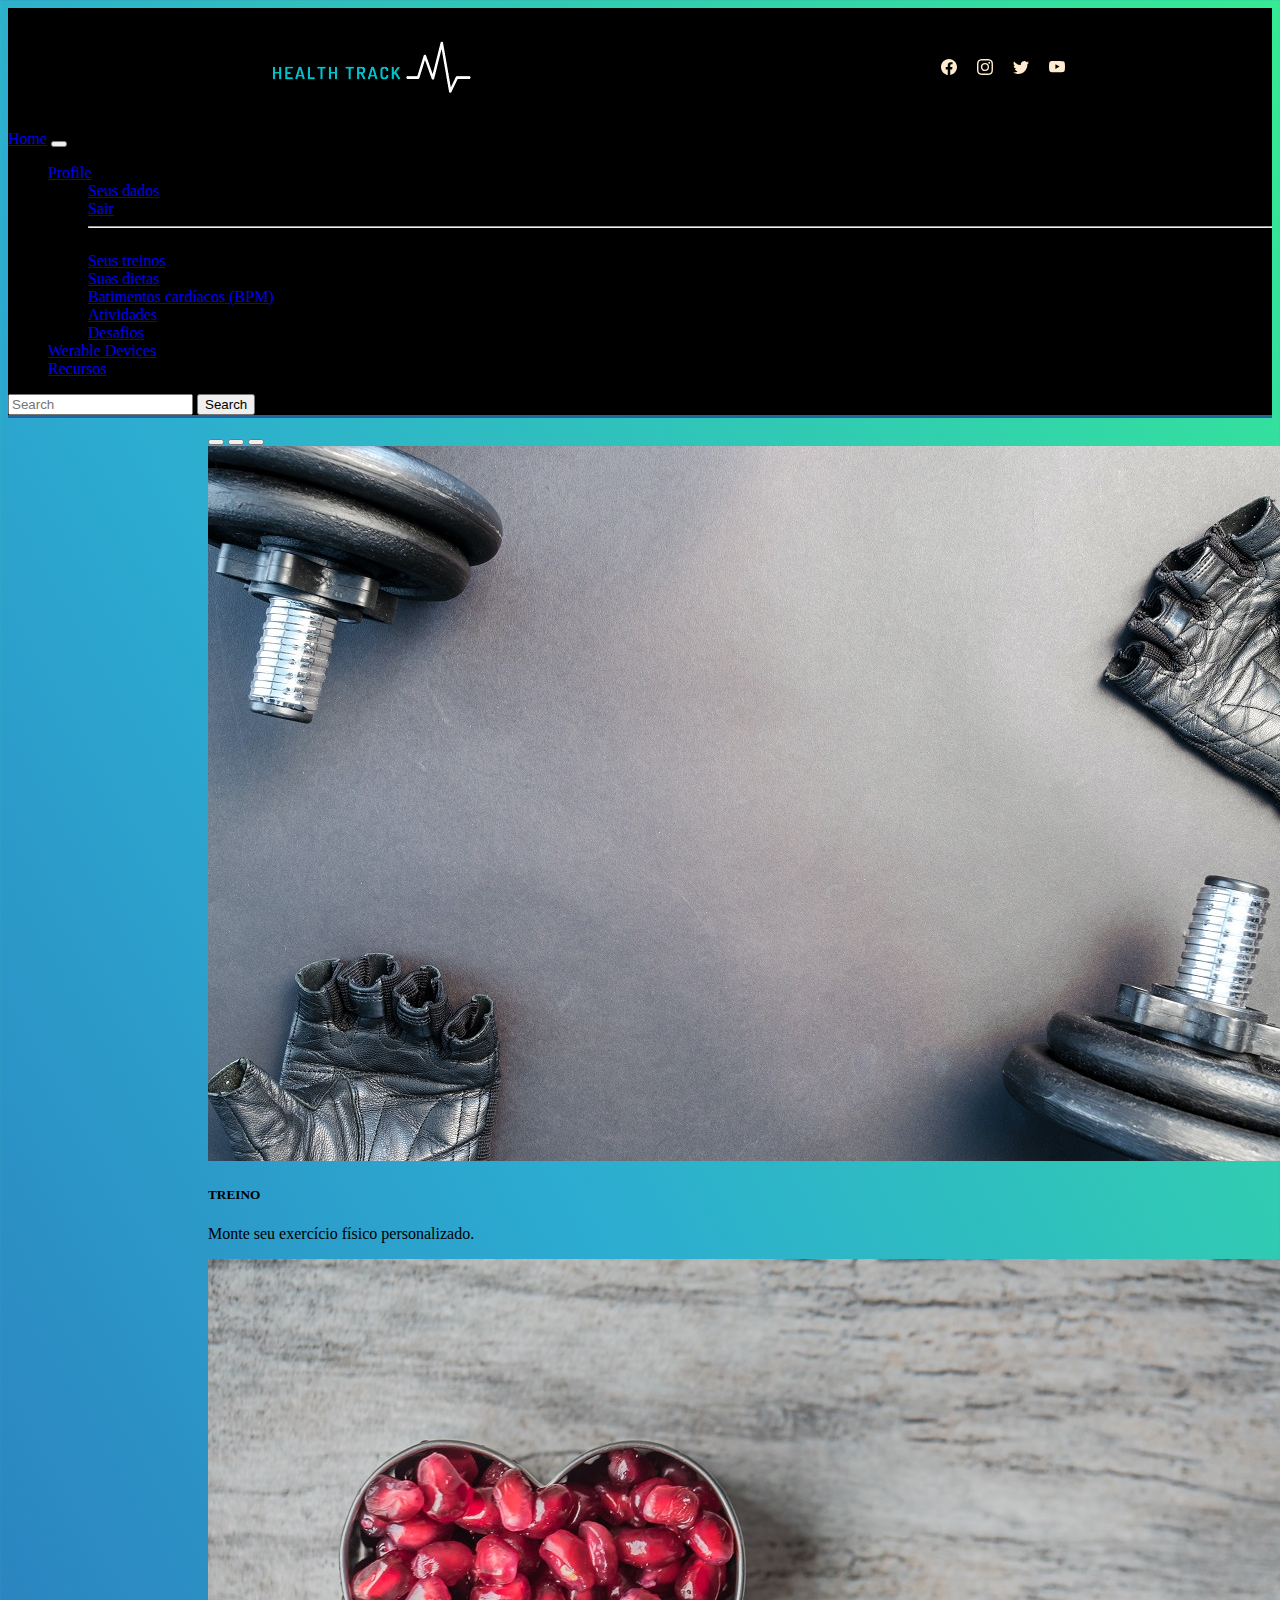
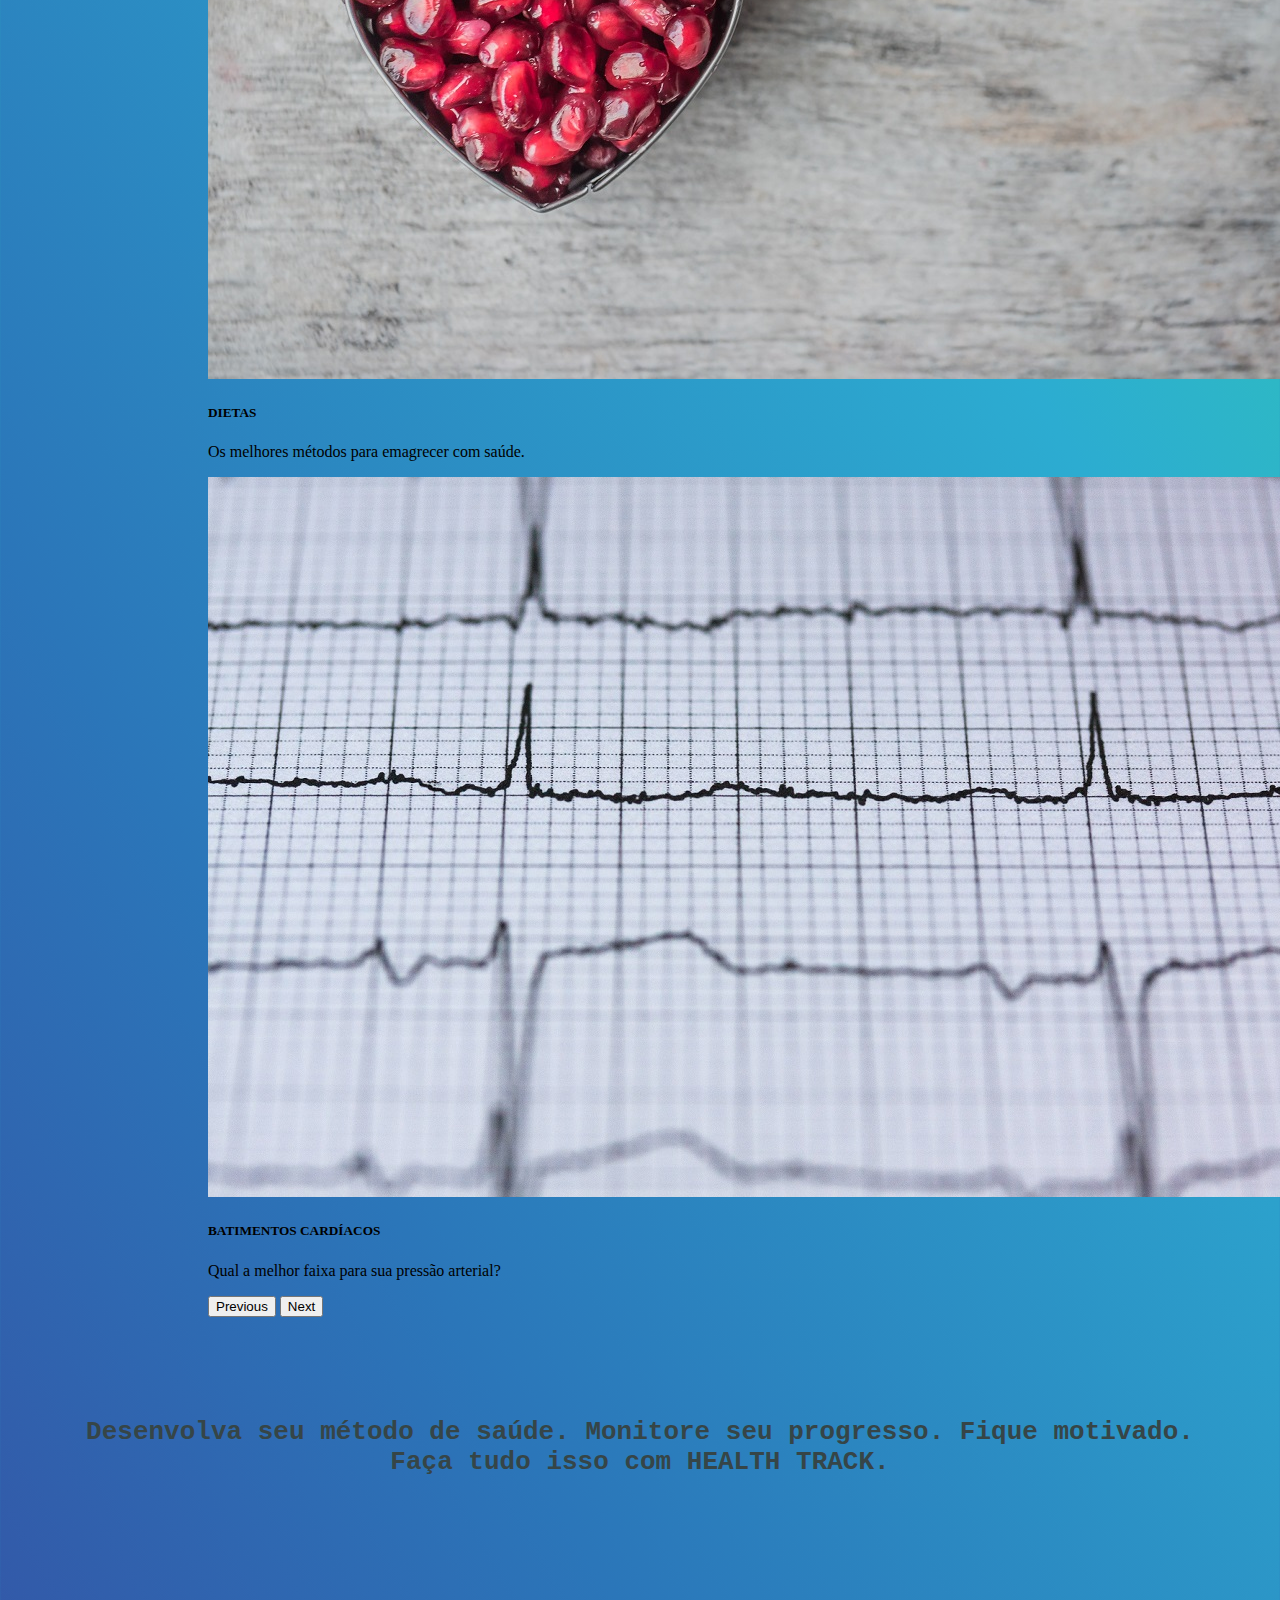
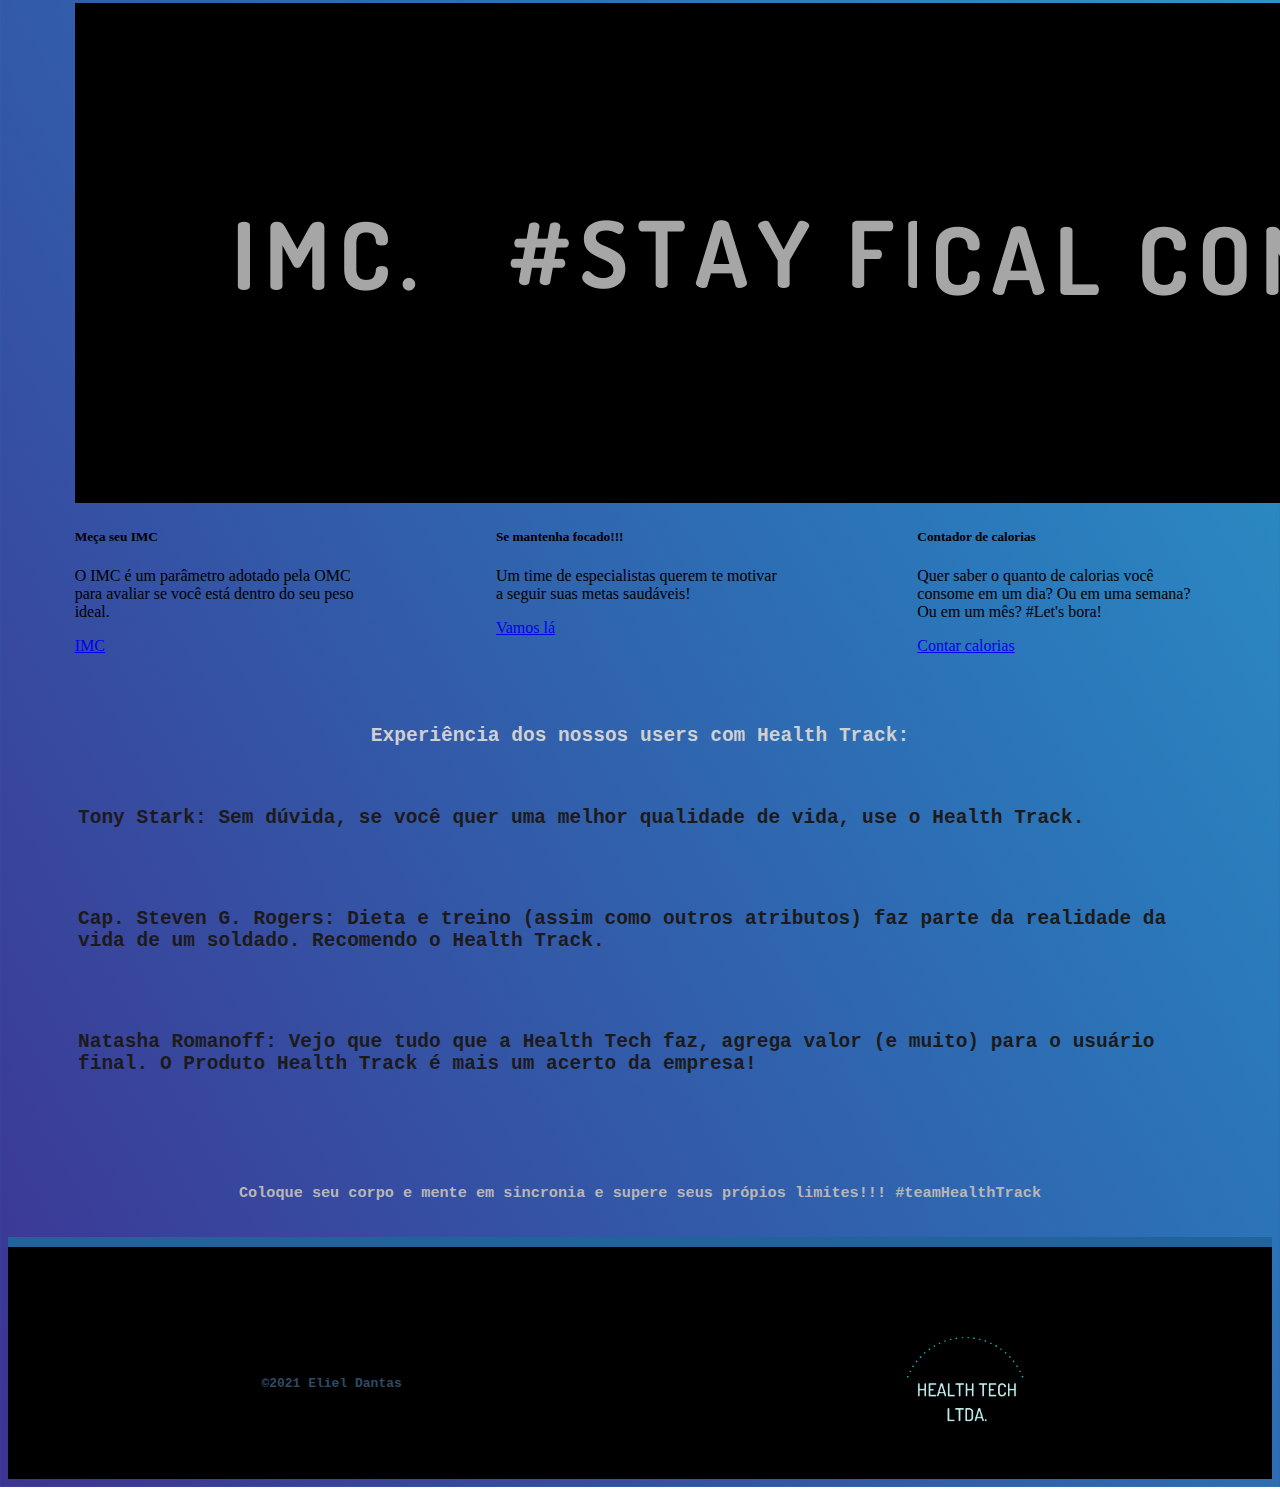
<file: index.html>
<!DOCTYPE html>
<html lang="pt-br">

<head>
  <meta charset="UTF-8">
  <meta http-equiv="X-UA-Compatible" content="IE=edge">
  <meta name="viewport" content="width=device-width, initial-scale=1.0">
  <link rel="stylesheet" type="text/css" href="./css/main.css">
  <title>Health Track</title>
  <!-- CSS only -->
  <link href="https://cdn.jsdelivr.net/npm/bootstrap@5.0.2/dist/css/bootstrap.min.css" rel="stylesheet"
    integrity="sha384-EVSTQN3/azprG1Anm3QDgpJLIm9Nao0Yz1ztcQTwFspd3yD65VohhpuuCOmLASjC" crossorigin="anonymous">

  <script src="https://cdn.jsdelivr.net/npm/bootstrap@5.0.2/dist/js/bootstrap.bundle.min.js"
    integrity="sha384-MrcW6ZMFYlzcLA8Nl+NtUVF0sA7MsXsP1UyJoMp4YLEuNSfAP+JcXn/tWtIaxVXM"
    crossorigin="anonymous"></script>
</head>

<body>
  <header>

    <div class="div-flex">
      <div>
        <img src="./img/4-icon.png" class="logo" alt="Health Track LOGO">
      </div>

      <div class="channels">
        <div class="ch-facebook">
          <svg xmlns="http://www.w3.org/2000/svg" width="16" height="16" fill="currentColor" class="bi bi-facebook"
            viewBox="0 0 16 16">
            <path
              d="M16 8.049c0-4.446-3.582-8.05-8-8.05C3.58 0-.002 3.603-.002 8.05c0 4.017 2.926 7.347 6.75 7.951v-5.625h-2.03V8.05H6.75V6.275c0-2.017 1.195-3.131 3.022-3.131.876 0 1.791.157 1.791.157v1.98h-1.009c-.993 0-1.303.621-1.303 1.258v1.51h2.218l-.354 2.326H9.25V16c3.824-.604 6.75-3.934 6.75-7.951z" />
          </svg>
        </div>
        <div class="ch-instagram">
          <svg xmlns="http://www.w3.org/2000/svg" width="16" height="16" fill="currentColor" class="bi bi-instagram"
            viewBox="0 0 16 16">
            <path
              d="M8 0C5.829 0 5.556.01 4.703.048 3.85.088 3.269.222 2.76.42a3.917 3.917 0 0 0-1.417.923A3.927 3.927 0 0 0 .42 2.76C.222 3.268.087 3.85.048 4.7.01 5.555 0 5.827 0 8.001c0 2.172.01 2.444.048 3.297.04.852.174 1.433.372 1.942.205.526.478.972.923 1.417.444.445.89.719 1.416.923.51.198 1.09.333 1.942.372C5.555 15.99 5.827 16 8 16s2.444-.01 3.298-.048c.851-.04 1.434-.174 1.943-.372a3.916 3.916 0 0 0 1.416-.923c.445-.445.718-.891.923-1.417.197-.509.332-1.09.372-1.942C15.99 10.445 16 10.173 16 8s-.01-2.445-.048-3.299c-.04-.851-.175-1.433-.372-1.941a3.926 3.926 0 0 0-.923-1.417A3.911 3.911 0 0 0 13.24.42c-.51-.198-1.092-.333-1.943-.372C10.443.01 10.172 0 7.998 0h.003zm-.717 1.442h.718c2.136 0 2.389.007 3.232.046.78.035 1.204.166 1.486.275.373.145.64.319.92.599.28.28.453.546.598.92.11.281.24.705.275 1.485.039.843.047 1.096.047 3.231s-.008 2.389-.047 3.232c-.035.78-.166 1.203-.275 1.485a2.47 2.47 0 0 1-.599.919c-.28.28-.546.453-.92.598-.28.11-.704.24-1.485.276-.843.038-1.096.047-3.232.047s-2.39-.009-3.233-.047c-.78-.036-1.203-.166-1.485-.276a2.478 2.478 0 0 1-.92-.598 2.48 2.48 0 0 1-.6-.92c-.109-.281-.24-.705-.275-1.485-.038-.843-.046-1.096-.046-3.233 0-2.136.008-2.388.046-3.231.036-.78.166-1.204.276-1.486.145-.373.319-.64.599-.92.28-.28.546-.453.92-.598.282-.11.705-.24 1.485-.276.738-.034 1.024-.044 2.515-.045v.002zm4.988 1.328a.96.96 0 1 0 0 1.92.96.96 0 0 0 0-1.92zm-4.27 1.122a4.109 4.109 0 1 0 0 8.217 4.109 4.109 0 0 0 0-8.217zm0 1.441a2.667 2.667 0 1 1 0 5.334 2.667 2.667 0 0 1 0-5.334z" />
          </svg>
        </div>
        <div class="ch-twitter">
          <svg xmlns="http://www.w3.org/2000/svg" width="16" height="16" fill="currentColor" class="bi bi-twitter"
            viewBox="0 0 16 16">
            <path
              d="M5.026 15c6.038 0 9.341-5.003 9.341-9.334 0-.14 0-.282-.006-.422A6.685 6.685 0 0 0 16 3.542a6.658 6.658 0 0 1-1.889.518 3.301 3.301 0 0 0 1.447-1.817 6.533 6.533 0 0 1-2.087.793A3.286 3.286 0 0 0 7.875 6.03a9.325 9.325 0 0 1-6.767-3.429 3.289 3.289 0 0 0 1.018 4.382A3.323 3.323 0 0 1 .64 6.575v.045a3.288 3.288 0 0 0 2.632 3.218 3.203 3.203 0 0 1-.865.115 3.23 3.23 0 0 1-.614-.057 3.283 3.283 0 0 0 3.067 2.277A6.588 6.588 0 0 1 .78 13.58a6.32 6.32 0 0 1-.78-.045A9.344 9.344 0 0 0 5.026 15z" />
          </svg>
        </div>
        <div class="ch-you">
          <svg xmlns="http://www.w3.org/2000/svg" width="16" height="16" fill="currentColor" class="bi bi-youtube" viewBox="0 0 16 16">
            <path d="M8.051 1.999h.089c.822.003 4.987.033 6.11.335a2.01 2.01 0 0 1 1.415 1.42c.101.38.172.883.22 1.402l.01.104.022.26.008.104c.065.914.073 1.77.074 1.957v.075c-.001.194-.01 1.108-.082 2.06l-.008.105-.009.104c-.05.572-.124 1.14-.235 1.558a2.007 2.007 0 0 1-1.415 1.42c-1.16.312-5.569.334-6.18.335h-.142c-.309 0-1.587-.006-2.927-.052l-.17-.006-.087-.004-.171-.007-.171-.007c-1.11-.049-2.167-.128-2.654-.26a2.007 2.007 0 0 1-1.415-1.419c-.111-.417-.185-.986-.235-1.558L.09 9.82l-.008-.104A31.4 31.4 0 0 1 0 7.68v-.123c.002-.215.01-.958.064-1.778l.007-.103.003-.052.008-.104.022-.26.01-.104c.048-.519.119-1.023.22-1.402a2.007 2.007 0 0 1 1.415-1.42c.487-.13 1.544-.21 2.654-.26l.17-.007.172-.006.086-.003.171-.007A99.788 99.788 0 0 1 7.858 2h.193zM6.4 5.209v4.818l4.157-2.408L6.4 5.209z"/>
          </svg>
        </div>
      </div>

    </div>

    <nav class="navbar navbar-expand-lg navbar-dark bg-dark">
      <div class="container-fluid">
        <a class="navbar-brand" href="index.html">Home</a>
        <button class="navbar-toggler" type="button" data-bs-toggle="collapse" data-bs-target="#navbarSupportedContent"
          aria-controls="navbarSupportedContent" aria-expanded="false" aria-label="Toggle navigation">
          <span class="navbar-toggler-icon"></span>
        </button>
        <div class="collapse navbar-collapse" id="navbarSupportedContent">
          <ul class="navbar-nav me-auto mb-2 mb-lg-1">
            <li class="nav-item dropdown">
              <a class="nav-link dropdown-toggle" href="#" id="navbarDropdown" role="button" data-bs-toggle="dropdown"
                aria-expanded="false">
                Profile
              </a>
              <ul class="dropdown-menu" aria-labelledby="navbarDropdown">

                <li><a class="dropdown-item" href="profile.html">Seus dados</a></li>
                <li><a class="dropdown-item" href="sign-in.html">Sair</a></li>
                <li>
                  <hr class="dropdown-divider">
                </li>
                <li><a class="dropdown-item" href="#">Seus treinos</a></li>
                <li><a class="dropdown-item" href="#">Suas dietas</a></li>
                <li><a class="dropdown-item" href="#">Batimentos cardíacos (BPM)</a></li>
                <li><a class="dropdown-item" href="#">Atividades</a></li>
                <li><a class="dropdown-item" href="#">Desafios</a></li>
              </ul>
            </li>
            <li class="nav-item">
              <a class="nav-link" aria-current="page" href="#">Werable Devices</a>
            </li>
            <li class="nav-item">
              <a class="nav-link" href="#">Recursos</a>
            </li>
          </ul>
          <form class="d-flex">
            <input class="form-control me-2" type="search" placeholder="Search" aria-label="Search">
            <button class="btn btn-outline-success" type="submit">Search</button>
          </form>
        </div>
      </div>
    </nav>

  </header>

  <main>
    <div class="div-carousel">
      <div id="carouselExampleDark" class="carousel carousel-dark slide" data-bs-ride="carousel">
        <div class="carousel-indicators">
          <button type="button" data-bs-target="#carouselExampleDark" data-bs-slide-to="0" class="active"
            aria-current="true" aria-label="Slide 1"></button>
          <button type="button" data-bs-target="#carouselExampleDark" data-bs-slide-to="1"
            aria-label="Slide 2"></button>
          <button type="button" data-bs-target="#carouselExampleDark" data-bs-slide-to="2"
            aria-label="Slide 3"></button>
        </div>
        <div class="carousel-inner">
          <div class="carousel-item active" data-bs-interval="10000">
            <img src="./img/exerciciofisico.jpg" class="d-block w-100" alt="TREINO">
            <div class="carousel-caption d-none d-md-block">
              <h5>TREINO</h5>
              <p>Monte seu exercício físico personalizado.</p>
            </div>
          </div>
          <div class="carousel-item" data-bs-interval="2000">
            <img src="./img/dieta.jpg" class="d-block w-100" alt="DIETA">
            <div class="carousel-caption d-none d-md-block">
              <h5>DIETAS</h5>
              <p>Os melhores métodos para emagrecer com saúde.</p>
            </div>
          </div>
          <div class="carousel-item">
            <img src="./img/batimentos_cardiacos.jpg" class="d-block w-100" alt="BPM">
            <div class="carousel-caption d-none d-md-block">
              <h5>BATIMENTOS CARDÍACOS</h5>
              <p>Qual a melhor faixa para sua pressão arterial?</p>
            </div>
          </div>
        </div>
        <button class="carousel-control-prev" type="button" data-bs-target="#carouselExampleDark" data-bs-slide="prev">
          <span class="carousel-control-prev-icon" aria-hidden="true"></span>
          <span class="visually-hidden">Previous</span>
        </button>
        <button class="carousel-control-next" type="button" data-bs-target="#carouselExampleDark" data-bs-slide="next">
          <span class="carousel-control-next-icon" aria-hidden="true"></span>
          <span class="visually-hidden">Next</span>
        </button>
      </div>
    </div>
  </main>

  <h1>
    Desenvolva seu método de saúde. Monitore seu progresso. Fique motivado. Faça tudo isso com HEALTH TRACK.
  </h1>

  <section class="div-cards">
    <div class="card" style="width: 18rem;">
      <img src="./img/imc.png" class="card-img-top" alt="IMC">
      <div class="card-body">
        <h5 class="card-title">Meça seu IMC</h5>
        <p class="card-text">O IMC é um parâmetro adotado pela OMC para avaliar se você está dentro do seu peso ideal.
        </p>
        <a href="#" class="btn btn-primary">IMC</a>
      </div>
    </div>
    <div class="card" style="width: 18rem;">
      <img src="./img/stayfit.png" class="card-img-top" alt="stay fit">
      <div class="card-body">
        <h5 class="card-title">Se mantenha focado!!!</h5>
        <p class="card-text">Um time de especialistas querem te motivar a seguir suas metas saudáveis!</p>
        <a href="#" class="btn btn-primary">Vamos lá</a>
      </div>
    </div>
    <div class="card" style="width: 18rem;">
      <img src="./img/calcont.png" class="card-img-top" alt="Contador de calorias">
      <div class="card-body">
        <h5 class="card-title">Contador de calorias</h5>
        <p class="card-text">Quer saber o quanto de calorias você consome em um dia? Ou em uma semana? Ou em um mês?
          #Let's bora!</p>
        <a href="#" class="btn btn-primary">Contar calorias</a>
      </div>
    </div>
  </section>

  <h2>
    Experiência dos nossos users com Health Track:
    <div class="paragr1-h2">
      <p>Tony Stark: Sem dúvida, se você quer uma melhor qualidade de vida, use o Health Track.</p>
    </div>
    <div class="paragr2-h2">
      <p>Cap. Steven G. Rogers: Dieta e treino (assim como outros atributos) faz parte da realidade da vida de um
        soldado. Recomendo o Health Track.</p>
    </div>
    <div class="paragr3-h2">
      <p>Natasha Romanoff: Vejo que tudo que a Health Tech faz, agrega valor (e muito) para o usuário final. O Produto
        Health Track é mais um acerto da empresa!</p>
    </div>
  </h2>

  <h3>
    Coloque seu corpo e mente em sincronia e supere seus própios limites!!! #teamHealthTrack
  </h3>

  <footer>
    <div class="footer">
      <div class="div-flex">
        <div>
          <h4>
            ©2021 Eliel Dantas
          </h4>
        </div>
        <div>
          <img class="logo-footer" src="./img/6-logofooter.png" alt="Icone health track">
        </div>
      </div>
    </div>
  </footer>

</body>

</html>
</file>
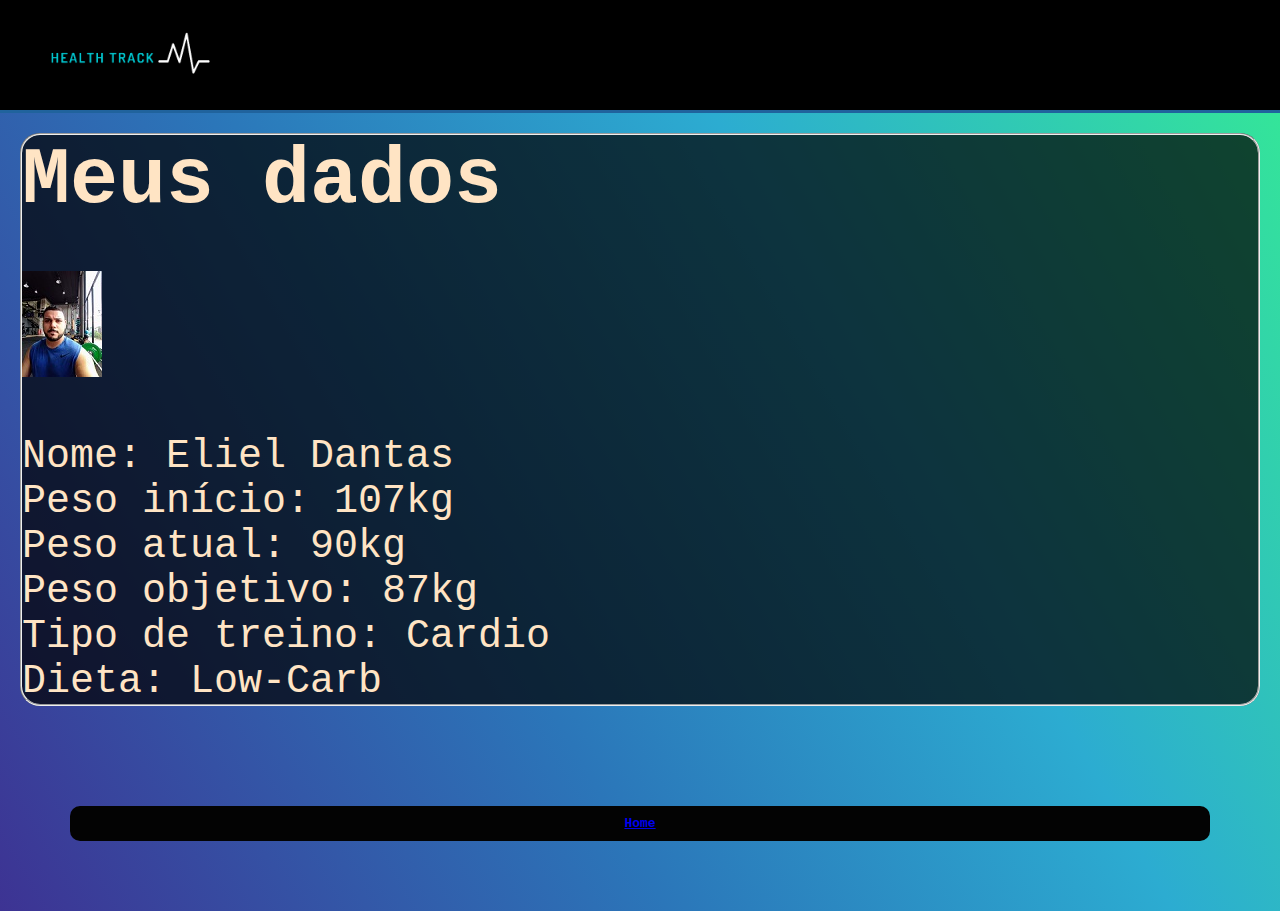
<file: profile.html>
<!DOCTYPE html>
<html lang="pt-br">

<head>
    <meta charset="UTF-8">
    <meta http-equiv="X-UA-Compatible" content="IE=edge">
    <meta name="viewport" content="width=device-width, initial-scale=1.0">
    <!-- CSS only -->
    <link href="https://cdn.jsdelivr.net/npm/bootstrap@5.0.2/dist/css/bootstrap.min.css" rel="stylesheet"
    integrity="sha384-EVSTQN3/azprG1Anm3QDgpJLIm9Nao0Yz1ztcQTwFspd3yD65VohhpuuCOmLASjC" crossorigin="anonymous">
    
    <script src="https://cdn.jsdelivr.net/npm/bootstrap@5.0.2/dist/js/bootstrap.bundle.min.js"
    integrity="sha384-MrcW6ZMFYlzcLA8Nl+NtUVF0sA7MsXsP1UyJoMp4YLEuNSfAP+JcXn/tWtIaxVXM"
    crossorigin="anonymous"></script>
    <link rel="stylesheet" type="text/css" href="css/profile.css">
    <title>Profile - Health Track</title>
</head>

<body>

    <header>
        <div class="div-flex">
            <div>
                <img src="./img/4-icon.png" class="logo" alt="Health Track">
            </div>
    </header>

    <fieldset>
        <h1>Meus dados</h1>
        <br>
        <div class="profile-image">
            <img src="./img/elieldantas.jpeg" alt="ProfilePhoto">
        </div>
        <br>
        <div class="data">
            <p>Nome: Eliel Dantas</p>
            <p>Peso início: 107kg</p>
            <p>Peso atual: 90kg</p>
            <p>Peso objetivo: 87kg</p>
            <p>Tipo de treino: Cardio</p>
            <p>Dieta: Low-Carb</p>
        </div>
    </fieldset>

    <div class="btn">
        <a href="./index.html">Home</a>
    </div>

</body>

</html>
</file>
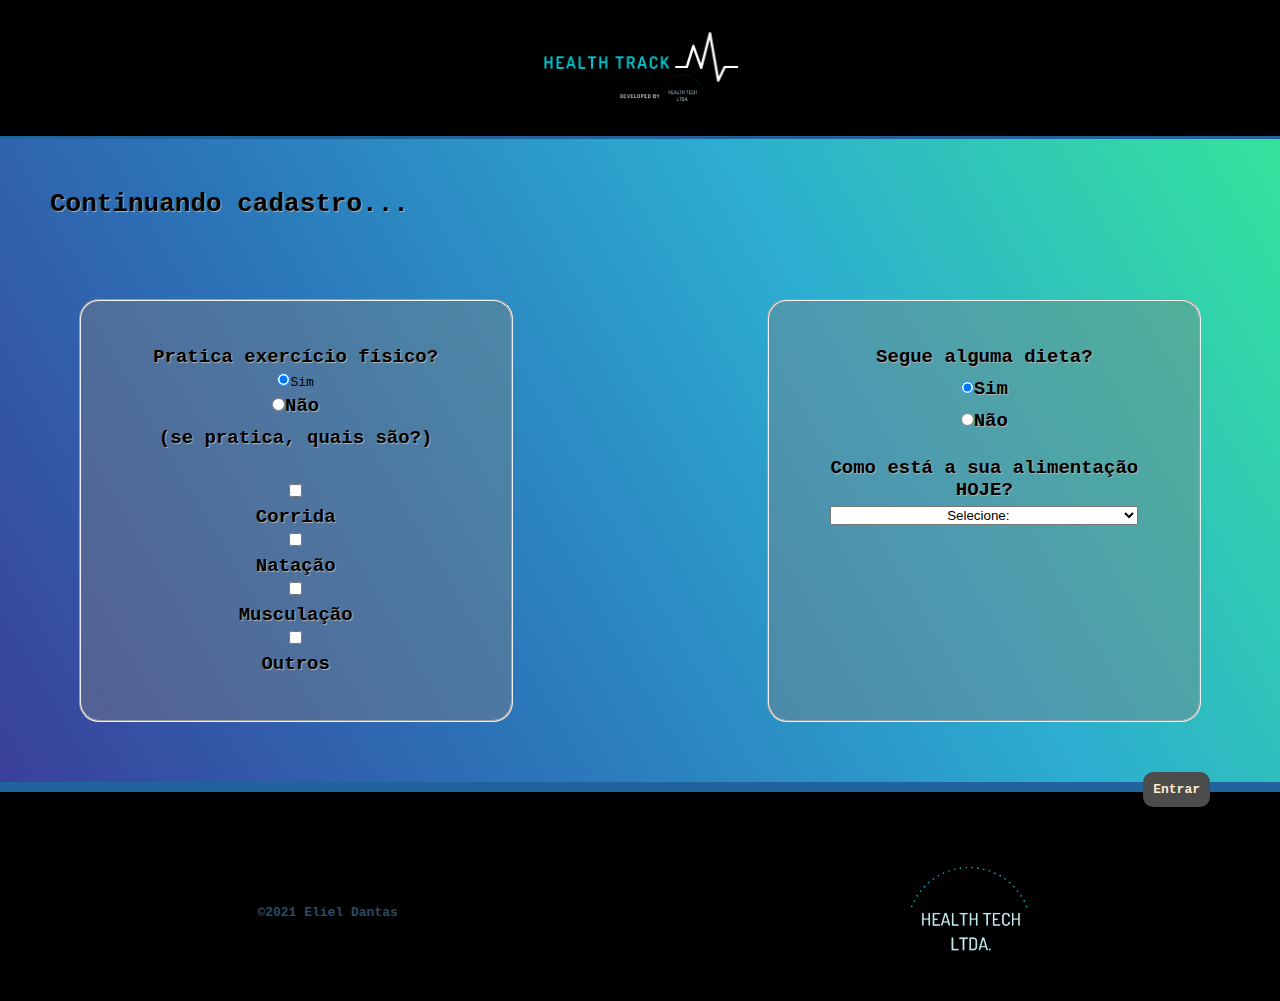
<file: sign-in-segetapa.html>
<!DOCTYPE html>
<html lang="pt-br">

<head>
    <meta charset="UTF-8">
    <meta http-equiv="X-UA-Compatible" content="IE=edge">
    <meta name="viewport" content="width=device-width, initial-scale=1.0">
    <link rel="stylesheet" type="text/css" href="css/sign-in-segetapa.css">
    <title>Sign in - Health Track</title>
</head>

<body>

    <header>
        <div class="div-flex">
            <div>
                <img src="./img/logo-signin.png" class="logo" alt="Health Track">
            </div>
    </header>
    <div class="h1">
        <h1>Continuando cadastro...</h1>
    </div>
    <div class="container">
        <fieldset class="form1">
            <div>
                <label>Pratica exercício físico?</label>
                <label">
                    <input type="radio" name="exercicio" value="sim" checked required>Sim
                    </label>
                    <label for="nao">
                        <input type="radio" name="exercicio" value="nao">Não
                    </label>
                    <div>
                        <label>(se pratica, quais são?)</label><br><br>
                        <input type="checkbox" id="exercicio1" name="exercicio1" value="corrida">
                        <label for="exercicio1">Corrida</label>
                        <input type="checkbox" id="exercicio2" name="exercicio2" value="natacao">
                        <label for="exercicio2">Natação</label>
                        <input type="checkbox" id="exercicio3" name="exercicio3" value="musculação">
                        <label for="exercicio3">Musculação</label>
                        <input type="checkbox" id="exercicio4" name="exercicio4" value="outro">
                        <label for="exercicio4">Outros</label>
                    </div>
            </div>
        </fieldset>
        <br>
        <fieldset class="form2">
            <div>
                <label>Segue alguma dieta?</label>
                <label>
                    <input type="radio" name="dieta" value="simdieta" checked required>Sim
                </label>
                <label>
                    <input type="radio" name="dieta" value="naodieta">Não
                </label>
                <br>
                <label>Como está a sua alimentação HOJE?</label>
                <select id="alimentacao">
                    <option selected disabled value="">Selecione:</option>
                    <option>Está saudável</option>
                    <option>Saudável mas como porcaria de vez em quando</option>
                    <option>Acredito que posso melhorar minha alimentação</option>
                    <option>Não está saudável</option>
                    <option>Não sei</option>
                </select>
            </div>
        </fieldset>
    </div>

    </form>
    <div class="btn">
        <a href="index.html">Entrar</a>
    </div>
    <footer>
        <div class="footer">
            <div class="div-flex">
                <div>
                    <h4>
                        ©2021 Eliel Dantas
                    </h4>
                </div>
                <div>
                    <img class="logo-footer" src="./img/6-logofooter.png" alt="Icone health track">
                </div>
            </div>
        </div>
    </footer>
</body>

</html>
</file>
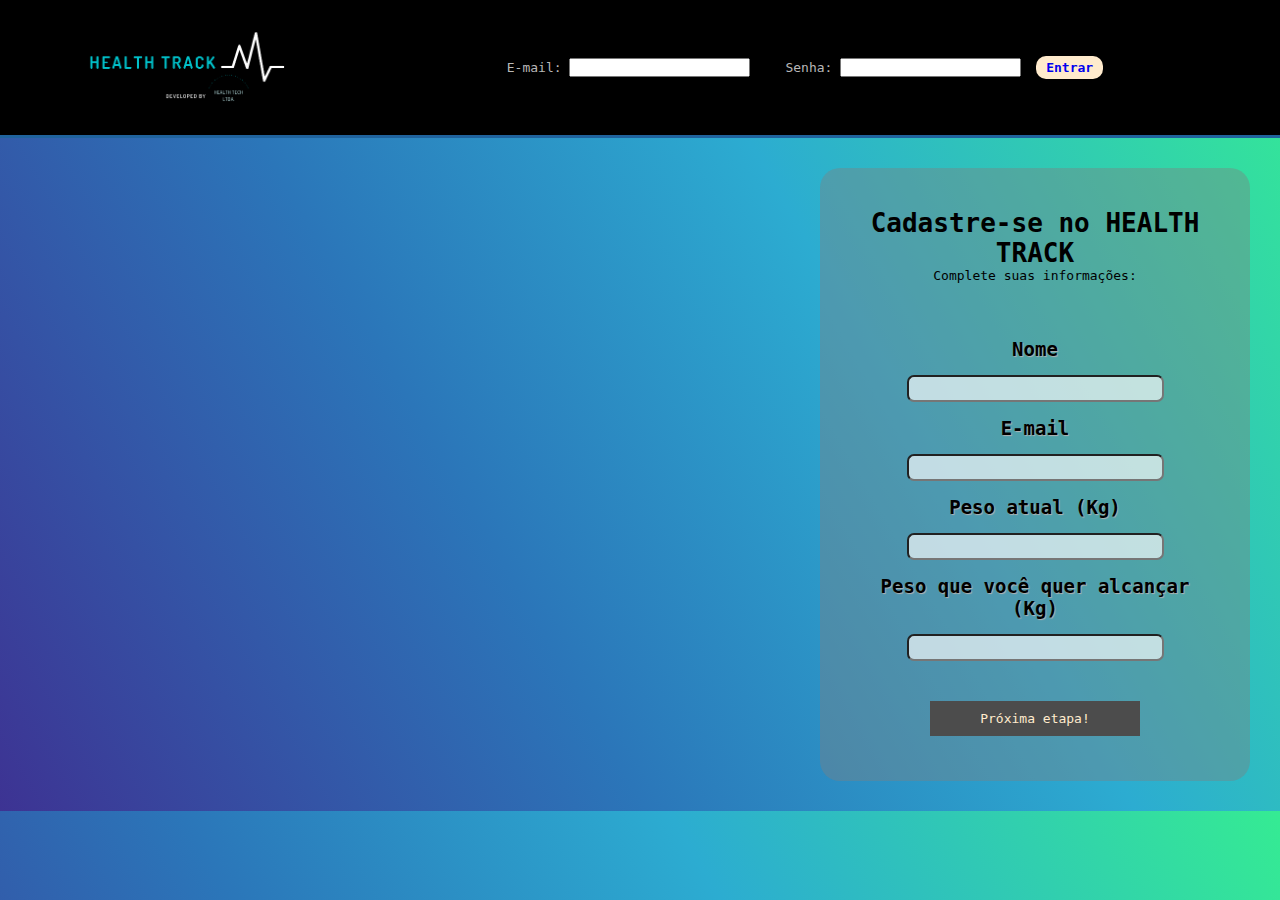
<file: sign-in.html>
<!DOCTYPE html>
<html lang="pt-br">

<head>
    <meta charset="UTF-8">
    <meta http-equiv="X-UA-Compatible" content="IE=edge">
    <meta name="viewport" content="width=device-width, initial-scale=1.0">
    <link rel="stylesheet" type="text/css" href="./css/sign-in.css">
    <title>Sign in - Health Track</title>
</head>

<body>

    <header>
        <div class="div-flex">
            <div>
                <img src="./img/logo-signin.png" class="logo" alt="Health Track">
            </div>

            <div class="form-top">
                <div class="word1">
                    <label>E-mail:</label>
                    <input type="email" id="email" required>
                </div>
                <div class="word2">
                    <label>Senha:</label>
                    <input type="password" id="senha" required>
                </div>
                <div class="btn2">
                    <a href="index.html">Entrar</a>
                </div>
            </div>
            <br>

    </header>

    <form class="form-standard">
        <div class="title">
            <h1>Cadastre-se no HEALTH TRACK</h1>
            <p>Complete suas informações:</p>
        </div>

        <fieldset class="form-set">
            <div>
                <label>Nome</label>
                <input type="text" id="nome" required>
            </div>
            <div>
                <label>E-mail</label>
                <input type="email" id="email">
            </div>
            <div>
                <label>Peso atual (Kg)</label>
                <input type="number" id="pesoatual">
            </div>
            <div>
                <label>Peso que você quer alcançar (Kg)</label>
                <input type="number" id="pesoobjetivo">
            </div>
            <div class="btn">
                <a href="sign-in-segetapa.html">Próxima etapa!</a>
            </div>
        </fieldset>
        <br>

    </form>

</body>

</html>
</file>
<file: css/main.css>
body{
    background-image: linear-gradient(60deg, #3d3393 0%, #2b76b9 37%, #2cacd1 65%, #35eb93 100%);
}

header{
    background-color: black;
    height: auto;
    border-bottom: 3px solid #20639d;
}

.div-flex{
    display: flex;
    justify-content: space-around;
    align-items: center;
}


.channels{
    color: blanchedalmond;
    display: flex;
    justify-content: space-around;
    align-items: center;
}

.ch-facebook{
    margin-right: 20px;
}

.ch-instagram{
    margin-right: 20px;
}

.ch-twitter{
    margin-right: 20px;
}


.logo{
    width: 250px;
    padding: 20px;
    margin: 10px;
}

.div-carousel{
    margin: 10px 200px 100px;
}

.div-cards{
    display:flex;
    justify-content: space-around;
    margin-top: 10%;
    flex-wrap: wrap;
    margin-bottom: 50px;
}

footer{
    background-color: black;
    padding-top: 5em;
    padding-bottom: 40px;
    border-top: 10px solid #20639d;
}

.logo-footer{ 
    width: 150px;
}

h1{
    font-family:monospace;
    color:rgb(54, 69, 71);
    text-align: center;
    margin: 50px;
}

h2{
    font-family:monospace;
    color:rgb(208, 208, 208);
    text-align: center;
    padding: 20px;
    margin: 50px;
}

.paragr1-h2{
    padding-top: 40px;
    text-align: left;
    color: rgb(29, 26, 26);
}

.paragr2-h2{
    padding-top: 40px;
    text-align: left;
    color: rgb(29, 26, 26);
}

.paragr3-h2{
    padding-top: 40px;
    text-align: left;
    color: rgb(29, 26, 26);
}

h3{
    font-family:monospace;
    color:rgb(184, 183, 183);
    text-align: center;
    padding: 20px;
}

h4{
    font-family:monospace;
    color:rgb(45, 75, 101);
    text-align: left;
    padding: 20px;
}

@media (max-width: 426px) {
    .div-cards{
        display: flex;
        flex-direction: column;
        align-items: center;
    }
    .div-cards div{
        margin: 30px 0px;
    }
}

@media (width: 768px) {
    .div-cards div{
        margin: 20px;
    }
}
</file>
<file: css/profile.css>
*{
    margin: 0;
    padding: 0;
}
body{
    background-image: linear-gradient(60deg, #3d3393 0%, #2b76b9 37%, #2cacd1 65%, #35eb93 100%);
    font-family: monospace;
}

header{
    background-color: black;
    height: auto;
    border-bottom: 3px solid #20639d;
}

fieldset{
    background-color: rgba(0, 0, 0, 0.7);
    color: bisque;
    
    font-size: 40px;
    margin: 20px;
    margin-bottom: 100px;
    border-radius: 20px;
}

.logo{
    width: 200px;
    padding: 20px;
    margin: 10px;
}

.btn{
    text-align: center;
    background-color: rgb(3, 3, 3);
    color: blanchedalmond;
    padding: 10px 10px 10px;
    text-decoration: none;
    margin-top: 10px;
    margin: 70px;
    border-radius: 10px;
    font-weight: bold;
}
</file>
<file: css/sign-in-segetapa.css>
*{
    margin: 0;
    padding: 0;
}
body{
    background-image: linear-gradient(60deg, #3d3393 0%, #2b76b9 37%, #2cacd1 65%, #35eb93 100%);
    font-family: monospace;
}

header{
    background-color: black;
    height: auto;
    border-bottom: 3px solid #20639d;
}

.h1{
    margin: 50px;
    font-weight: bold;
    text-shadow: 1px 1px 1px rgb(179, 179, 179);
}

.div-flex{
    display: flex;
    justify-content: space-around;
    align-items: center;
}

.logo{
    width: 200px;
    padding: 20px;
    margin: 10px;
}

.form1{
    background-color: rgba(128, 128, 128, 0.401) ;
    width: 350px;
    float: left;
    padding: 40px;
    margin: 30px;
    margin-bottom: 60px;
    border-radius: 20px;
}

.form1 div label{
    display: block;
    padding: 5px;
    font-size: 19px;
    font-weight: bold;
    text-shadow: 1px 1px 1px rgb(179, 179, 179);
}


.form1 *{
    text-align: center;
}

.form1 fieldset input{
    width: 100px;

}

.form2{
    background-color: rgba(128, 128, 128, 0.401) ;
    width: 350px;
    float: right;
    padding: 40px;
    margin: 30px;
    margin-bottom: 60px;
    border-radius: 20px;
}

.form2 div label{
    display: block;
    padding: 5px;
    font-size: 19px;
    font-weight: bold;
    text-shadow: 1px 1px 1px rgb(179, 179, 179);
}

.form2 *{
    text-align: center;
}

.form2 fieldset input{
    width: 100px;
}

.container{
    display: flex;
    justify-content: space-around;
}

.btn{
    float: right;
}

.btn a{
    text-align: center;
    background-color: rgb(76, 76, 76);
    color: blanchedalmond;
    padding: 10px 10px 10px;
    text-decoration: none;
    margin-top: 10px;
    margin: 70px;
    border-radius: 10px;
    font-weight: bold;
}

h4{
    font-family:monospace;
    color:rgb(45, 75, 101);
    text-align: left;
    padding: 20px;
}

footer{
    background-color: black;
    padding-top: 5em;
    padding-bottom: 40px;
    border-top: 10px solid #20639d;
}

.logo-footer{ 
    width: 150px;
}

@media (max-width: 426px){
    .container{
        flex-direction: column;
    }
    .form1{
        padding: 0px;
        margin: 0px;
        width: 99%;
        margin-top: 30px;
    }
    .form2{
        padding: 0px;
        margin: 0px;
        width: 99%;
        margin-top: 30px;
        margin-bottom: 150px;
    }

    .btn{
        display: flex;
    }
    .btn a{
        display: flex;
    }
}
</file>
<file: css/sign-in.css>
*{
    margin: 0;
    padding: 0;
}
body{
    background-image: linear-gradient(60deg, #3d3393 0%, #2b76b9 37%, #2cacd1 65%, #35eb93 100%);
    font-family: monospace;
}

header{
    background-color: black;
    height: auto;
    border-bottom: 3px solid #20639d;
}

.form-top{
    display: flex;
    flex-wrap: wrap;
    padding-left: 50px; 
    align-items: center;
    justify-content: space-between;
}

.form-top input{
    margin: 10px 0px;
}

.form-top label{
    padding-left: 30px;
}

.div-flex{
    display: flex;
    justify-content: space-around;
    align-items: center;
}

.logo{
    width: 200px;
    padding: 20px;
    margin: 10px;
}

.title{
    margin-bottom: 50px;
}

.form-standard{
    background-color: rgba(128, 128, 128, 0.401) ;
    width: 350px;
    float: right;
    padding: 40px;
    margin: 30px;
    border-radius: 20px;
}

.form-standard *{
    text-align: center;
}

.form-set{
    border: none;
}

.form-set div label{
    display: block;
    padding: 5px;
    font-size: 19px;
    font-weight: bold;
    text-shadow: 1px 1px 1px rgb(179, 179, 179);
}

.form-set div input{
    padding: 4px;
    border-radius: 7px;
    width: 70%;
    background-color: rgba(255, 255, 255, 0.66);
    margin: 10px 0px;
}

.form-set .btn{
    margin-top: 40px;
}

.form-top .btn2 a{
    margin-top: 10px;
    background-color: blanchedalmond;
    margin: 10px;
    padding: 4px 10px;
    text-decoration: none;
    border-radius: 10px;
    font-weight: bold;
}

.form-set .btn a{
    padding: 10px;
    background-color: rgb(76, 76, 76);
    color: blanchedalmond;
    padding: 10px 50px;
    text-decoration: none;
}

.word1{
    color:rgb(184, 183, 183);
    margin-right: 5px;
    
}

.word2{
    color:rgb(184, 183, 183);
    margin-right: 5px;
}

@media (max-width: 426px) {
    .div-flex{
        flex-direction: column;
        align-items: center;
    }
    .form-standard{
        padding: 0px;
        margin: 0px;
        width: 100%;
        margin-top: 30px;
    }
    .form-top label{
        padding-left: 0px;
    }
    .form-top btn2 a{
        margin-left: 80px;
    }
}
</file>
